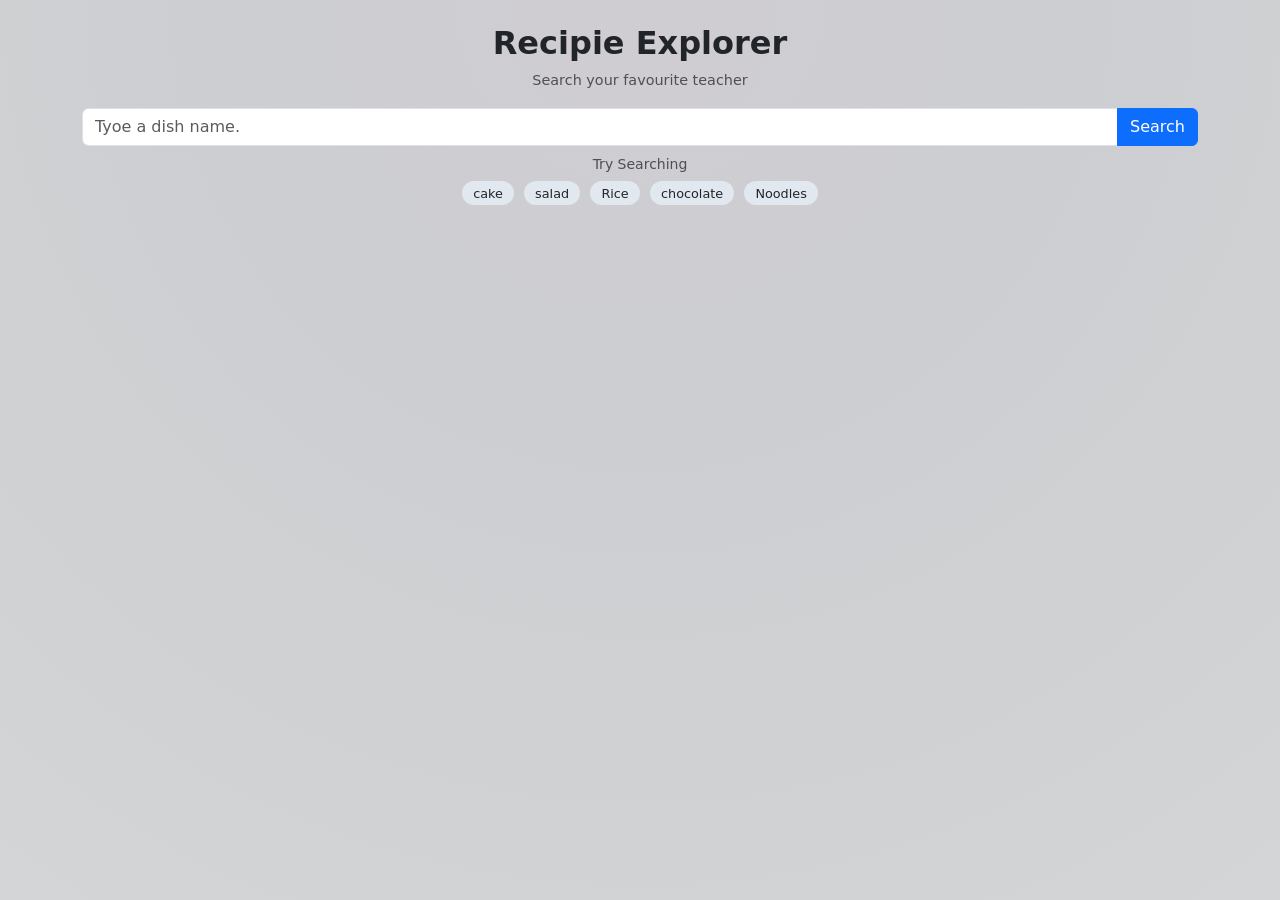
<file: Recipe_Explorer_Boilerplate_Code-9dbc/Recipe_Explorer_Boilerplate_Code/index.html>
<!-- This tells the browser that we are creating a web page -->
<!DOCTYPE html>

<!-- The main HTML container -->
<html lang="en">

<head>
  <!-- This sets the character type so text displays correctly -->
  <meta charset="UTF-8" />

  <!-- This helps the website look good on mobile, tablet, and desktop -->
  <meta name="viewport" content="width=device-width, initial-scale=1" />

  <!-- This is the title shown on the browser tab -->
  <title>Recipe Explorer</title>

  <!-- Link Bootstrap CSS here to get ready-made styles -->
<link href="https://cdn.jsdelivr.net/npm/bootstrap@5.3.3/dist/css/bootstrap.min.css" rel="stylesheet" />
  <!-- Add your custom CSS file or style tag here -->
  <link rel="stylesheet" href="style.css">
</head>

<body>
  <div class="container py-4 app wrapper">
    <h2 class="text-center am-2 fw-bold"> Recipie Explorer</h2>
    <p class = "text-center text-muted hero-subtitle mb-3">
      Search your favourite teacher
    </p>


    <div class ="input-group mb-2">
      <input
        id="searchInput"
        type = "text"
        class = "form-control"
        placeholder = "Tyoe a dish name."
      />
      <button id = "searchBtn" class = "btn btn-primary">Search</button>
    </div>

    <div class = "suggested-terms text-center mb-3">
      <small class = "text-muted d-block mb-1">Try Searching</small>
      <span data-term="cake">cake</span>
      <span data-term="salad">salad</span>
      <span data-term="Rice">Rice</span>
      <span data-term="chocolate">chocolate</span>
      <span data-term="noodles">Noodles</span>
    </div>

    <div id="message" class = "text-center text-muted mb-3"></div>

    <div id="results" class="row g-4 justify-content-center">

    </div>
  </div>

  <div class ="modal fade" id="recipieModal" tabindex="-1" aria-hidden="true">
    <div class ="modal-dialog modal-lg modal-dialog-centered">
      <div class ="modal-content">
        <div class = "modal-header">
          <h5 class ="modal-title" id="recipieModalLabel">Recipie Details</h5>
          <button type ="button" class="btn-close" data-bs-dismiss="modal" aria-label="Close">
          </button>
        </div>
        <div class ="modal-body" id ="modalBody">

        </div>
      </div>
    </div>
  </div>
      
<script src="https://cdn.jsdelivr.net/npm/bootstrap@5.3.3/dist/js/bootstrap.bundle.min.js"></script>

<script src="app.js"></script>
</body>

</html>
</file>
<file: Recipe_Explorer_Boilerplate_Code-9dbc/Recipe_Explorer_Boilerplate_Code/style.css>
/*
Recipe Explorer UI (CSS Boilerplate for Students)
Goal: Style the recipe app with a clean layout, hover effects, and a scrollable modal section.


/* ---------- 1) Base Page Styling ---------- */
body {
   background: radial-gradient(circle at top, #d0cdd2 0, #ccced1 40%, #d3d5d6 100%);
      min-height: 100vh;
      font-family: system-ui, -apple-system, BlinkMacSystemFont, "Segoe UI", sans-serif;
}

/* ---------- 2) App Layout Wrapper ---------- */
.app-wrapper {
max-width: 1100px;
}

/* ---------- 3) Recipe Cards ---------- */
.recipe-card {

transition: transform 0.25s ease, box-shadow 0.25s ease;

  
cursor: pointer; 
}

.recipe-card:hover {
transform: translateY(-4px); 


box-shadow: 0 10px 25px rgba(15, 23, 42, 0.18);
}

/* ---------- 4) Recipe Card Image ---------- */
.card-img-top {
object-fit: cover; 

height: 200px; 
}

/* ---------- 5) Tag Pills ---------- */
.tag-pill {

     font-size: 0.75rem;
     border-radius: 999px;
     padding: 0.15rem 0.6rem;

}

/* ---------- 6) Hero Subtitle ---------- */
.hero-subtitle {

font-size: 0.9rem;
}

/* ---------- 7) Suggested Search Terms ---------- */
.suggested-terms span {

     display: inline-block;
     background-color: #e2e8f0;
     border-radius: 999px;
     padding: 0.15rem 0.7rem;
     margin: 0.15rem;
     font-size: 0.8rem;
     cursor: pointer;
  
}

.suggested-terms span:hover {

background-color: #cbd5f5;
}

/* ---------- 8) Modal Instructions Scroll ---------- */
.instructions-box {


     max-height: 260px;
     overflow-y: auto;
     padding-right: 4px;

}

/* ---------- 9) Mobile Responsiveness ---------- */
@media (max-width: 576px) {
  .card-img-top {
height: 180px;
  }
}
</file>
